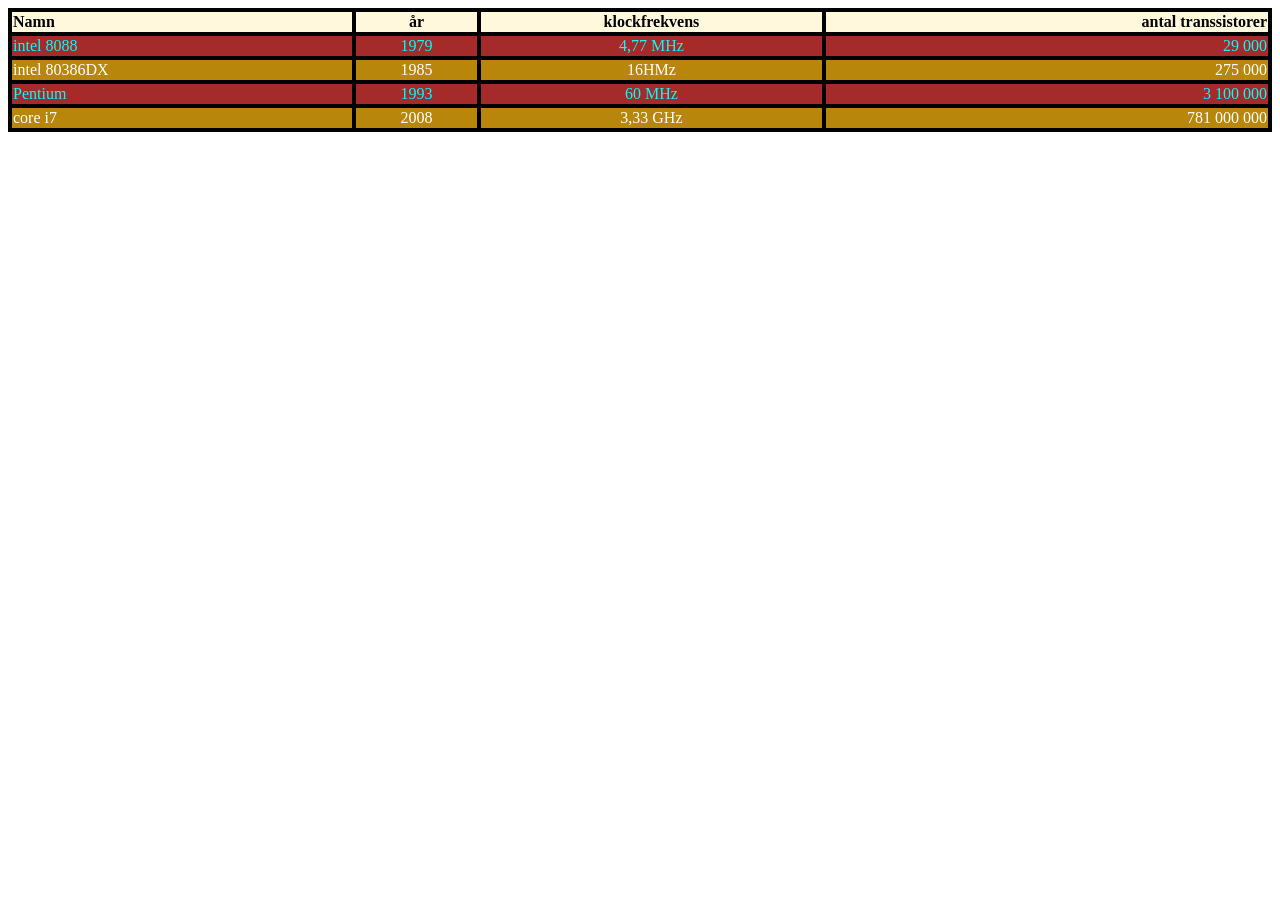
<file: tabell1/index.html>
<!DOCTYPE html>
<html lang="sv">

<head>
    <meta charset="UTF-8">
    <link href="style.css" rel="stylesheet">
    <title>Uppgift tabel</title>
</head>
<body>
<table>
<tr>
    <th>Namn</th>
    <th>år</th>  
    <th>klockfrekvens</th>  
    <th>antal transsistorer</th>
</tr>
     <tr>
        <td>intel 8088</td>
        <td>1979</td>
        <td>4,77 MHz</td>
        <td>29 000</td>
     </tr>
         <tr>
            <td>intel 80386DX</td>
            <td>1985</td>
            <td>16HMz</td>
            <td>275 000</td>
         </tr>
         <tr>
            <td>Pentium</td>
            <td>1993</td>
            <td>60 MHz</td>
            <td>3 100 000</td>   
         </tr>
         <tr>
            <td>core i7</td>
            <td>2008</td>
            <td>3,33 GHz</td>
            <td>781 000 000</td>
         </tr>




</table>   
</body>
</html>



</html>
</file>
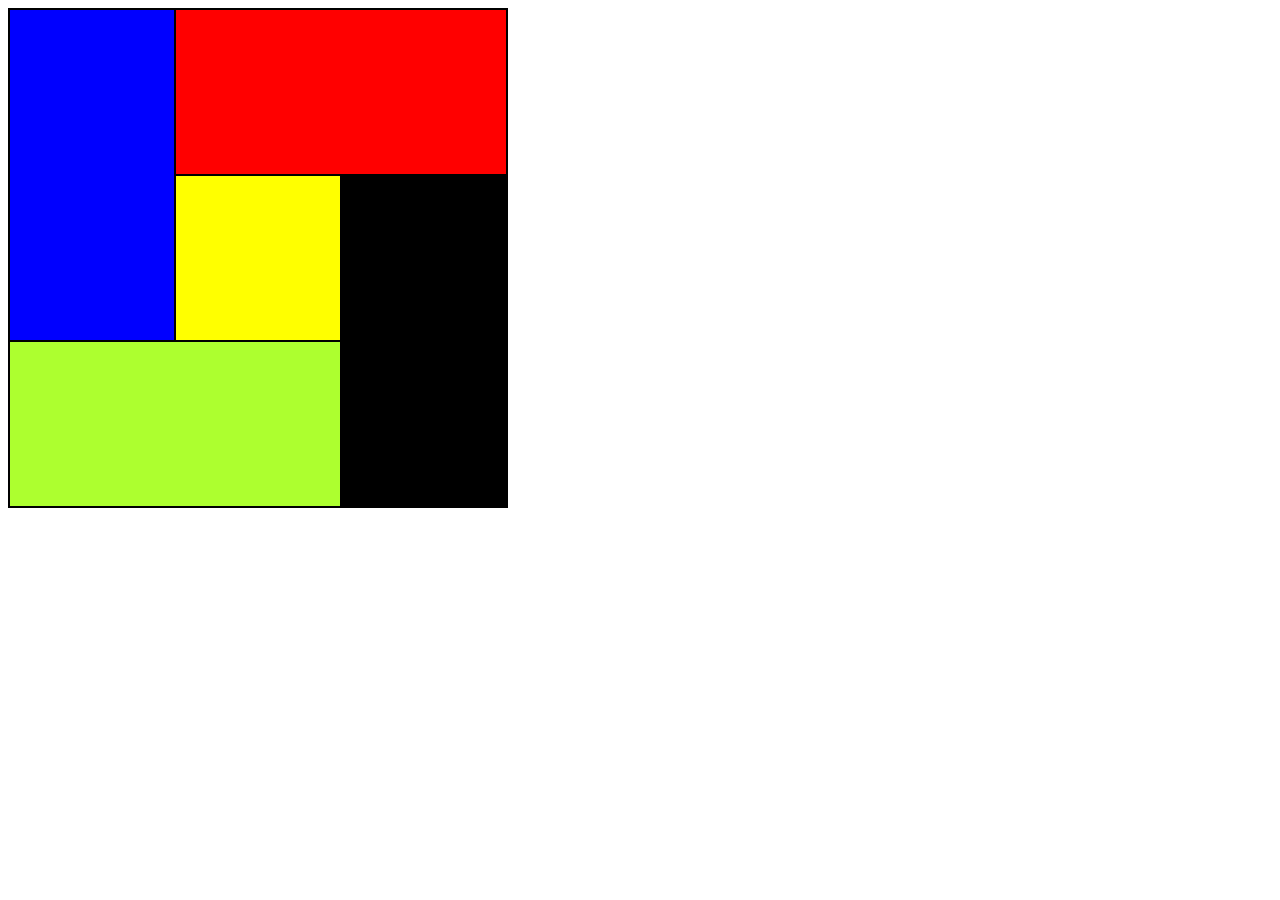
<file: tabell2/index.html>
<!DOCTYPE html>
<html lang="sv">
<head>
    <meta charset="UTF-8">
    <title>table 2</title>
    <link rel="stylesheet" href="style.css">
</head>
<body>
    <table>
        <tr>
            <td rowspan="2" class="blue">

            </td>
            <td colspan="2" class="red">
                

            </td>


        </tr>
        <tr>
        <td class="yellow"> </td>
        <td rowspan="2" class="black">


        </td>
        </tr>
        <tr>
            <td colspan="2" class="green">

            </td>

        </tr>

    



    </table>
</body>
</html>
</file>
<file: tabell1/style.css>
table,td,th{border: 1px solid black;}
table{background-color: black; width: 100%;}
th{background-color: cornsilk;}
tr:nth-child(4){background-color: brown;}
tr:nth-child(2){background-color: brown;}
tr:nth-child(3){background-color: darkgoldenrod;}
tr:nth-child(5){background-color: darkgoldenrod;}
td:nth-child(4){text-align: right;}
td:nth-child(2){text-align: center;}
td:nth-child(3){text-align: center;}
td:nth-child(1){text-align: left;}
tr:nth-child(3){color: white ;}
tr:nth-child(5){color: white;}
tr:nth-child(4){color: aqua;}
tr:nth-child(2){color:aqua;}
th:nth-child(1){text-align: left;}
th:nth-child(4){text-align: right;}
</file>
<file: tabell2/style.css>
table{
width: 500px; height: 500px;}
 td,tr, table{border: 2px solid black; border-collapse: collapse;}
 




 .blue{background-color: blue;}

 .red{background-color: red;}

 .yellow{background-color: yellow;}

 .black{background-color: black;}

 .green{background-color: greenyellow;}
</file>
